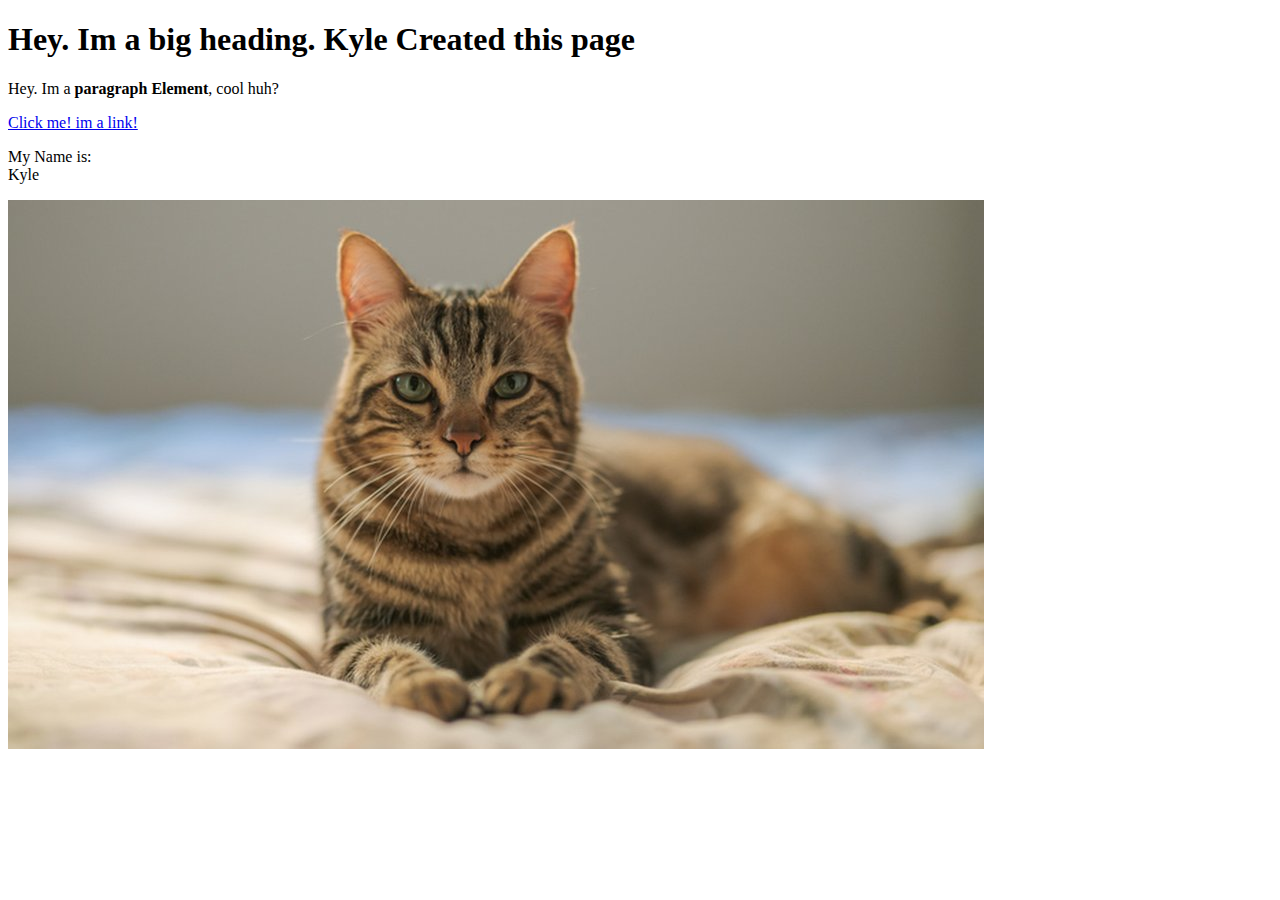
<file: test.html>
<!DOCTYPE html>
<html>
<head>
	<title>Test Page</title>
</head>
<body>
	<h1>Hey. Im a big heading. <b>Kyle Created this page</b></h1>
	<p>Hey. Im a <b>paragraph Element</b>, cool huh?</p>
	<a href="https://google.com" target="_blank" title="Let's go to google">Click me! im a link!</a>
	<p>My Name is:<br> 
	Kyle</p>
	<img src="img/cat.jpeg">
</body>
</html>
</file>
